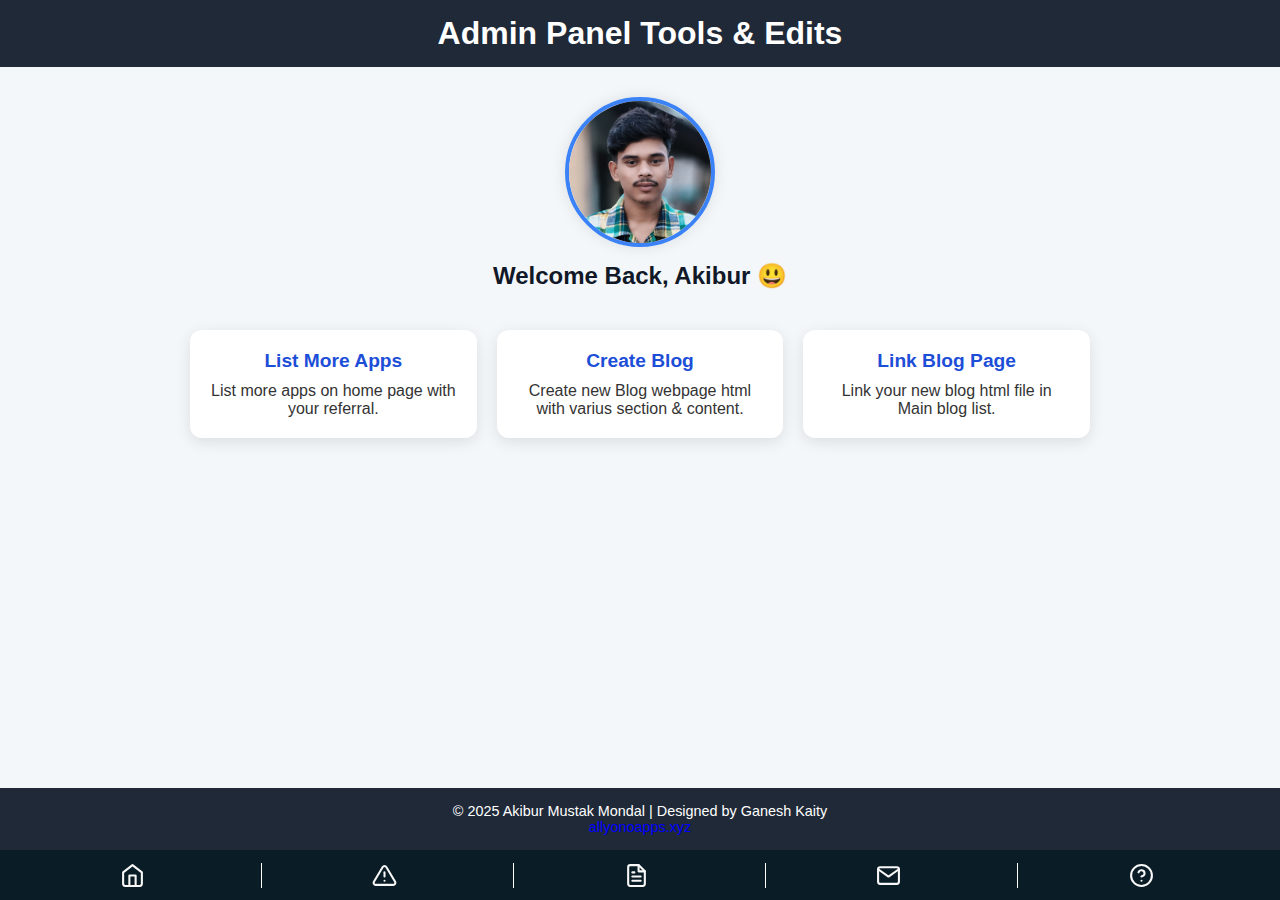
<file: adminPanal.html>
<!DOCTYPE html>
<html lang="en">

<head>
  <meta charset="UTF-8">
  <title>Admin Panel</title>
  <meta name="viewport" content="width=device-width, initial-scale=1.0">
  <link rel="apple-touch-icon" sizes="180x180" href="./header_admin/apple-touch-icon.png">
    <link rel="icon" type="image/png" sizes="32x32" href="./header_admin/favicon-32x32.png">
    <link rel="icon" type="image/png" sizes="16x16" href="./header_admin/favicon-16x16.png">
    <link rel="manifest" href="./header_admin/site.webmanifest">
  <style>
    /* Reset and Base */
    * {
      user-select: none;
      margin: 0;
      padding: 0;
      box-sizing: border-box;
    }

    body {
      font-family: 'Segoe UI', sans-serif;
      background-color: #f4f7fa;
      color: #333;
      display: flex;
      flex-direction: column;
      min-height: 100vh;
    }

    header,
    footer {
      background-color: #1f2937;
      color: white;
      padding: 15px 30px;
      text-align: center;
    }

    main {
      flex: 1;
      padding: 30px 20px;
      display: flex;
      flex-direction: column;
      align-items: center;
    }

    .admin-profile {
      display: flex;
      flex-direction: column;
      align-items: center;
      margin-bottom: 40px;
    }

    .admin-profile img {
      width: 150px;
      height: 150px;
      border-radius: 50%;
      object-fit: cover;
      border: 4px solid #3b82f6;
      box-shadow: 0 0 15px rgba(0, 0, 0, 0.1);
    }

    .admin-profile h2 {
      margin-top: 15px;
      font-size: 1.5rem;
      color: #111827;
    }

    .admin-actions {
      display: grid;
      grid-template-columns: repeat(auto-fit, minmax(220px, 1fr));
      gap: 20px;
      width: 100%;
      max-width: 900px;
    }

    .action-card {
      background-color: white;
      padding: 20px;
      text-align: center;
      border-radius: 12px;
      box-shadow: 0 4px 15px rgba(0, 0, 0, 0.1);
      transition: all 0.3s ease;
      text-decoration: none;
      color: #333;
    }

    .action-card:hover {
      transform: translateY(-5px);
      box-shadow: 0 8px 20px rgba(0, 0, 0, 0.15);
      background-color: #f0f9ff;
    }

    .action-card h3 {
      margin-bottom: 10px;
      font-size: 1.2rem;
      color: #1d4ed8;
    }

    footer {
      padding-bottom: 65px;
      font-size: 0.9rem;
    }

    nav{
      position:fixed;
      float: right;
      bottom: 0px;
      padding: 10px;
      height: 7%;
      max-height: 50px;
      z-index: 1000;
      display: flex;
      width: 100%;
      justify-content: row;
      align-items: center;
      background-color: rgba(1, 22, 30, 0.708);
      backdrop-filter: blur(2.5px);

    }
    nav a{
      text-align: center;
      text-decoration: none;
      color: rgb(248, 248, 248);
      width: 20%;
      border-right: 1px solid #fff;
    }
    nav a:hover{
      background-color: #ffffff30;
    }
  </style>
</head>

<body>

  <header>
    <h1>Admin Panel Tools & Edits</h1>
  </header>
  <nav id="navLinks">
    <a href="index.html">
      <svg width="25" height="25" viewBox="0 0 24 24" fill="none" stroke="currentColor" stroke-width="2"
        stroke-linecap="round" stroke-linejoin="round" style="vertical-align:middle;margin-right:6px;">
        <path d="m3 9 9-7 9 7v11a2 2 0 0 1-2 2H5a2 2 0 0 1-2-2z"></path>
        <polyline points="9,22 9,12 15,12 15,22"></polyline>
      </svg>
    </a>
    <a href="disclaimer.html">
      <svg width="25" height="25" viewBox="0 0 24 24" fill="none" stroke="currentColor" stroke-width="2"
          stroke-linecap="round" stroke-linejoin="round" style="vertical-align:middle;margin-right:6px;">
          <path d="M10.29 3.86L1.82 18a2 2 0 0 0 1.71 3h16.94a2 2 0 0 0 1.71-3L13.71 3.86a2 2 0 0 0-3.42 0z">
          </path>
          <line x1="12" y1="9" x2="12" y2="13"></line>
          <line x1="12" y1="17" x2="12.01" y2="17"></line>
      </svg>
  </a>
  <a href="blogs.html">
    <svg width="25" height="25" viewBox="0 0 24 24" fill="none" stroke="currentColor" stroke-width="2"
        stroke-linecap="round" stroke-linejoin="round" style="vertical-align:middle;margin-right:6px;">
        <path d="M14 2H6a2 2 0 0 0-2 2v16a2 2 0 0 0 2 2h12a2 2 0 0 0 2-2V8z"></path>
        <polyline points="14,2 14,8 20,8"></polyline>
        <line x1="16" y1="13" x2="8" y2="13"></line>
        <line x1="16" y1="17" x2="8" y2="17"></line>
        <polyline points="10,9 9,9 8,9"></polyline>
    </svg>
    </a>
    <a href="contact.html">
      <svg width="25" height="25" viewBox="0 0 24 24" fill="none" stroke="currentColor" stroke-width="2"
          stroke-linecap="round" stroke-linejoin="round" style="vertical-align:middle;margin-right:6px;">
          <path d="M4 4h16c1.1 0 2 .9 2 2v12c0 1.1-.9 2-2 2H4c-1.1 0-2-.9-2-2V6c0-1.1.9-2 2-2z"></path>
          <polyline points="22,6 12,13 2,6"></polyline>
      </svg>
  </a>
  <a href="about.html" style="border-right: none;">
    <svg width="25" height="25" viewBox="0 0 24 24" fill="none" stroke="currentColor" stroke-width="2"
        stroke-linecap="round" stroke-linejoin="round" style="vertical-align:middle;margin-right:6px;">
        <circle cx="12" cy="12" r="10"></circle>
        <path d="M9.09 9a3 3 0 0 1 5.83 1c0 2-3 3-3 3"></path>
        <line x1="12" y1="17" x2="12.01" y2="17"></line>
    </svg>
</a>
  </nav>

  <main>
    <div class="admin-profile">
      <img src="./images/akibur.jpeg" alt="Admin Photo" />
      <h2>Welcome Back, Akibur 😃</h2>
    </div>

    <div class="admin-actions">
      <a href="./json_edit/List_More_Apps.html" class="action-card">
        <h3>List More Apps</h3>
        <p>List more apps on home page with your referral.</p>
      </a>
      <a href="./Blogs_Post/mainPublisher.html" class="action-card">
        <h3>Create Blog</h3>
        <p>Create new Blog webpage html with varius section & content.</p>
      </a>
      <a href="./json_edit/list_more_blogs.html" class="action-card">
        <h3>Link Blog Page</h3>
        <p>Link your new blog html file in Main blog list.</p>
      </a>
    </div>
  </main>

  <footer>
    &copy; 2025 Akibur Mustak Mondal | Designed by Ganesh Kaity <br>
    <a href="allyonoapps.xyz" style="color: blue;text-decoration: none; " >allyonoapps.xyz</a>
  </footer>

</body>

</html>
</file>
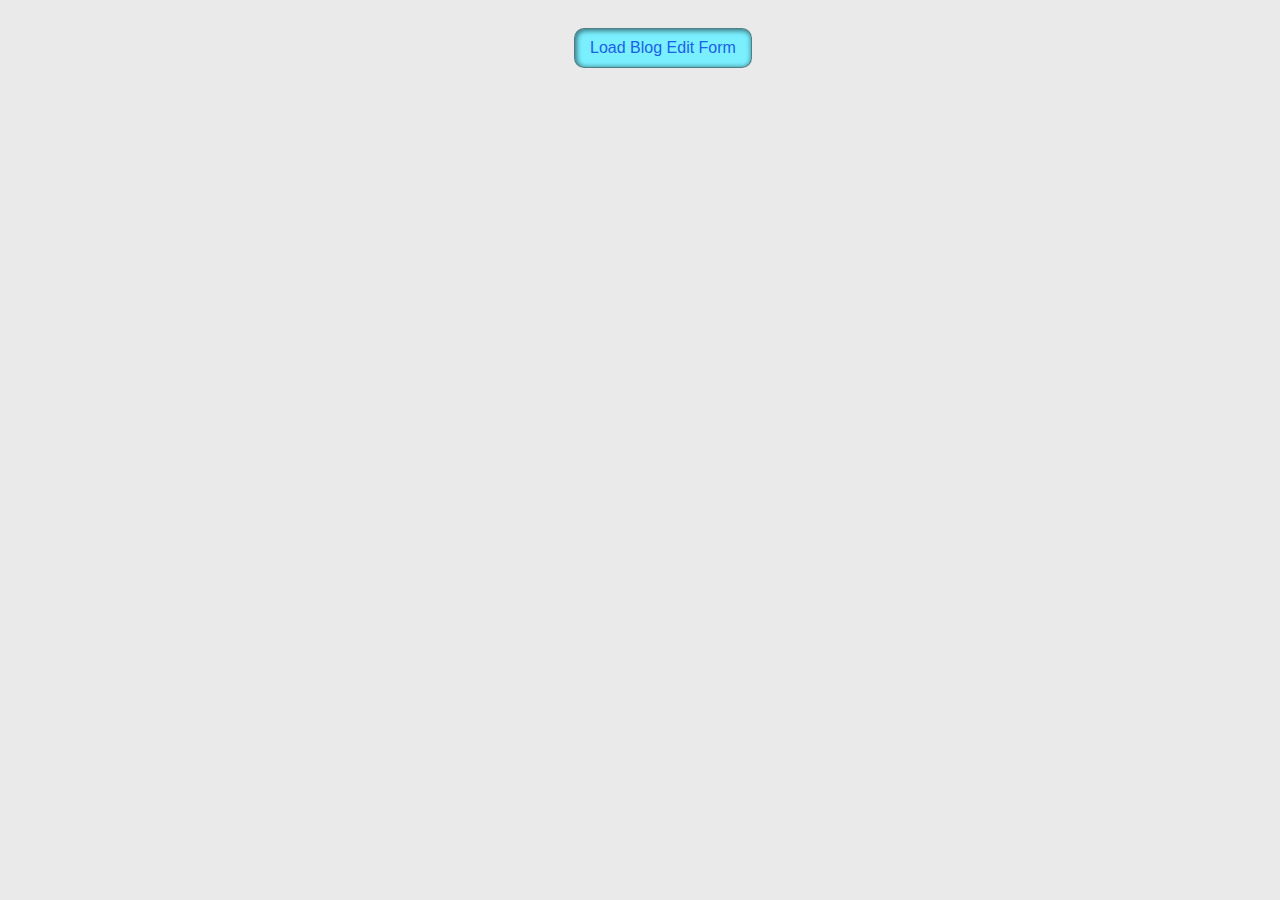
<file: Blogs_Post/blog_post__editor.html>
<!DOCTYPE html>
<html lang="en">

<head>
  <meta charset="UTF-8" />
  <title>Blog Editor Tool</title>
  <style>
    body {
      user-select: none;
      font-family: Arial, sans-serif;
      padding: 20px;
      background-color: #eaeaea;
      width: 100vw;
    }

    .hidden {
      width: 100%;
    }

    .form-group {
      margin-bottom: 10px;
    }

    .blog-form {
      border: 1px solid #ccc;
      padding: 10px;
      margin-bottom: 10px;
    }

    label {
      display: block;
      margin-bottom: 5px;
      font-weight: bold;
    }

    input,
    textarea {
      width: 96%;
      padding: 6px;
      margin-bottom: 10px;
    }

    button {
      padding: 10px 15px;
      margin-right: 10px;
      cursor: pointer;
    }

    #codeArea {
      width: 85%;
      height: fit-content;
      border: 2px solid #00000040;
      padding: 10px;
      border-radius: 10px;
      box-shadow: 0 0 10px 1px #0000004c;
      font-size: large;
      user-select: all;
    }

    #formsArea {
      width: 85%;
    }

    #formLoader {
      display: flex;
      justify-content: center;
    }

    #loadBtn,
    .genBtn {
      background-color: rgb(122, 240, 255);
      border: 0.5px solid rgba(44, 30, 30, 0.534);
      border-radius: 10px;
      box-shadow: inset 1px 1px 5px 1px #00000081;
      font-size: medium;
      color: rgb(26, 97, 228);
    }

    #loadBtn:hover,
    #loadBtn:focus {
      box-shadow: 1px 1px 5px 1px #00000081;
    }
  </style>
</head>

<body>
  <div id="formContainer" class="hidden">
    <div id="formsArea">
    </div>
    <div id="formLoader">
      <button id="loadBtn" onclick="addBlogForm();">
        Load Blog Edit Form
      </button>
      <button id="genBtn" class="genBtn" onclick="generateFile()" hidden>
        Generate Code
      </button>
      <!-- Add this button just after Generate Code button -->
      <button id="copyBtn" class="genBtn" onclick="copyCode()" hidden>
        Copy Text
      </button>

    </div>

  </div>
  <div id="codeArea" hidden>
    <code id="emmetCode">
    </code>
  </div>


  <script>
    let originalHTML = "";
    const currentMonthYear = new Date().toLocaleString('default', { month: 'long', year: 'numeric' });



    function addBlogForm() {
      const container = document.createElement('div');
      container.className = 'blog-form';
      container.innerHTML = `
        <div class="form-group">
          <label>Blog Title:</label>
          <input type="text" class="title">
        </div>
        <div class="form-group">
          <label>Description:</label>
          <textarea class="description" rows="3"></textarea>
        </div>
        <div class="form-group">
          <label>Image File Name (e.g., image.png):</label>
          <input type="text" class="image">
        </div>
        <div class="form-group">
          <label>Date (e.g., August 2025):</label>
          <input type="text" class="date" value="${currentMonthYear}">
        </div>
        <div class="form-group">
          <label>Blog Post HTML File Name (e.g., post2.html):</label>
          <input type="text" class="link">
        </div>
      `;
      document.getElementById('formsArea').appendChild(container);
      document.getElementById("genBtn").hidden = false;
      document.getElementById("loadBtn").hidden = true;
    }

    function generateFile() {
      const forms = document.querySelectorAll('.blog-form');
      let blogCards = '';

      forms.forEach(form => {
        const title = form.querySelector('.title').value.trim();
        const description = form.querySelector('.description').value.trim();
        const image = form.querySelector('.image').value.trim();
        const date = form.querySelector('.date').value.trim();
        const link = form.querySelector('.link').value.trim();

        if (!title || !description || !image || !date || !link) return;

        blogCards += `
  <article class="blog-card">
    <a href="${link}" class="blog-card-link">
      <img src="${image}" alt="${title}" class="blog-card-image" />
      <div class="blog-card-content">
        <h3 class="blog-card-title">${title}</h3>
        <p class="blog-card-excerpt">${description}</p>
        <div class="blog-card-meta">
          <span class="blog-card-date">${date}</span>
          <span class="blog-card-readmore">Read More &rarr;</span>
        </div>
      </div>
    </a>
  </article>`;
      });
      document.getElementById("codeArea").hidden = false;
      document.getElementById("emmetCode").innerText = blogCards;
      document.getElementById("copyBtn").hidden = false;
      


    }
    function copyCode() {
      const code = document.getElementById("emmetCode").innerText;
      navigator.clipboard.writeText(code).then(() => {
        if (code = "") {
          alert("Abe Yaar Kuch to likh le.... :)");
          return;
        } if (code != "") {
          alert("Code copied to clipboard!");
        }
        
      }).catch(err => {
        console.error("Failed to copy code: ", err);
      });
    }

  </script>
</body>

</html>
</file>
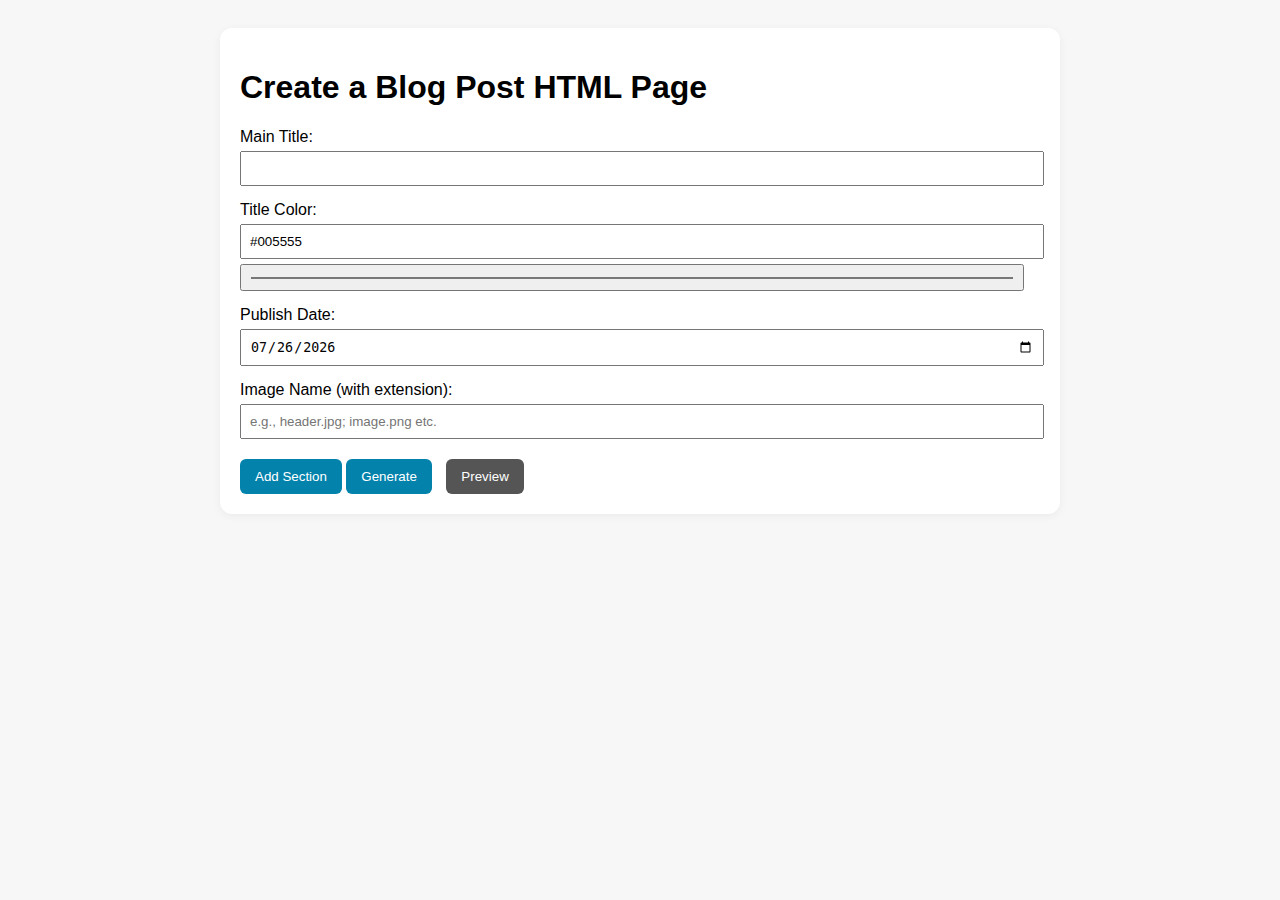
<file: Blogs_Post/mainPublisher.html>
<!DOCTYPE html>
<html lang="en">
<head>
  <meta charset="UTF-8">
  <title>Blog Post Page Generator</title>
  <meta name="viewport" content="width=device-width, initial-scale=1.0" />
  <link rel="stylesheet" href="css/blogs.css">
</head>
<body>
  <form id="blogForm">
    <h1>Create a Blog Post HTML Page</h1>
    <label>Main Title: <input type="text" id="mainTitle"></label>
    <label>Title Color: <input type="text" id="titleColor" placeholder="e.g. blue or #005555" value="#005555">
      <input type="color" onchange="this.previousElementSibling.value = this.value"></label>
    <label>Publish Date: <input type="date" id="publishDate"></label>
    <label>Image Name (with extension): <input type="text" id="imageName" placeholder="e.g., header.jpg; image.png etc."></label>

    <div id="sectionsContainer"></div>

    <button type="button" onclick="addSection()">Add Section</button>
    <button type="submit">Generate</button>

    <datalist id="colorList">
      <option value="red"><option value="blue"><option value="green">
      <option value="black"><option value="white"><option value="gray">
    </datalist>
  </form>

  <script src="js/blogGenerator.js"></script>
  <script>
    const today = new Date().toISOString().split('T')[0]; // Format: YYYY-MM-DD
    document.getElementById('publishDate').value = today;
  </script>
</body>
</html>
</file>
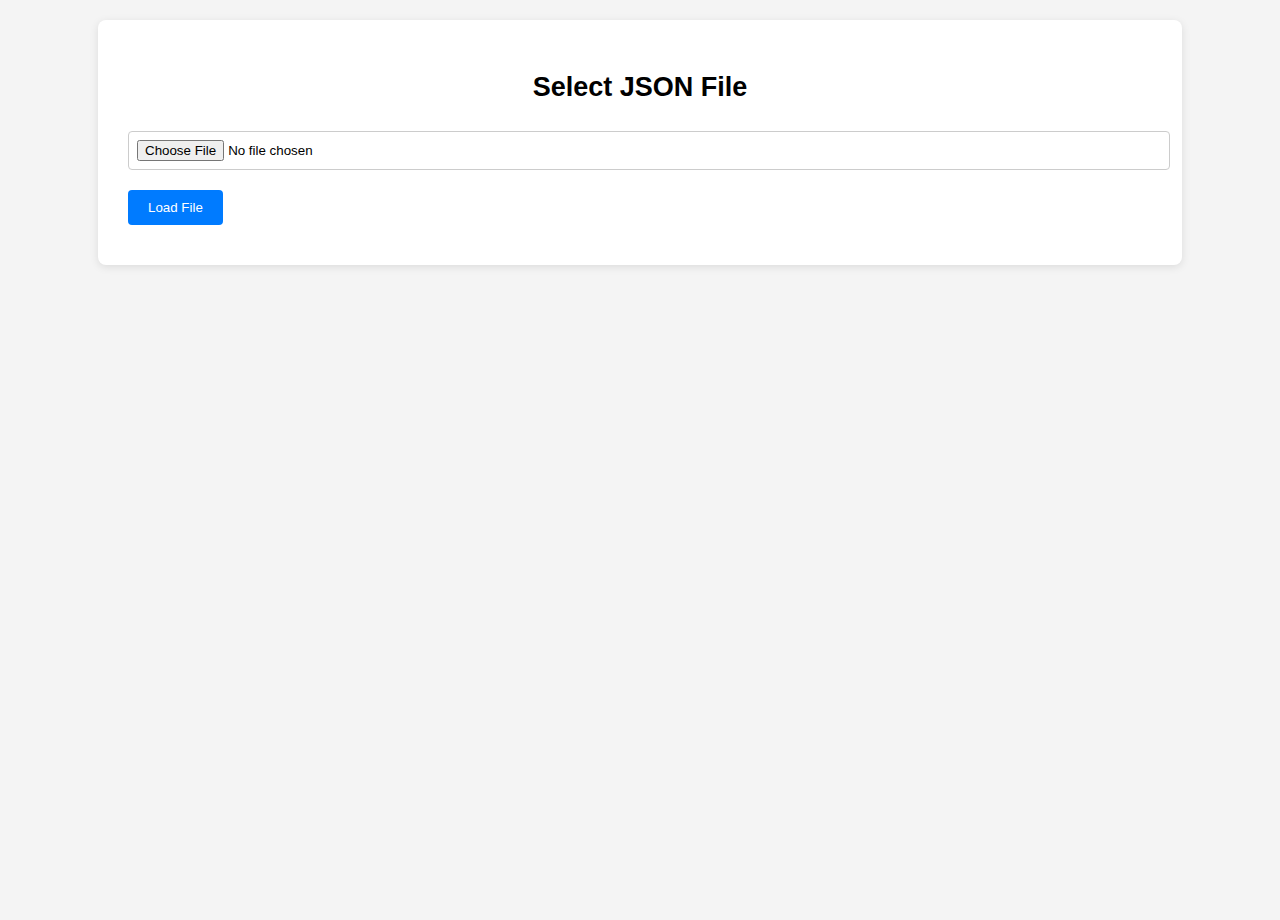
<file: json_edit/List_More_Apps.html>
<!DOCTYPE html>
<html lang="en">

<head>
    <meta charset="UTF-8">
    <title>List More Apps on allyonoapps.xyz</title>
    <style>
        body {
            user-select: none;
            width: 100vw;
            height: 100vh;
            font-family: Arial, sans-serif;
            background: #f4f4f4;
            margin: 0;
            padding: 0;
            font-size: large;
        }

        .container {
            min-width: none;
            width: 80%;
            margin: 20px auto;
            background: #fff;
            padding: 30px;
            border-radius: 8px;
            box-shadow: 0 2px 8px rgba(0, 0, 0, 0.1);
        }

        h2 {
            text-align: center;
        }

        .hidden {
            display: none;
        }

        label {
            display: block;
            margin-top: 15px;
        }

        input,
        select {
            width: 100%;
            padding: 8px;
            margin-top: 5px;
            border-radius: 4px;
            border: 1px solid #ccc;
        }

        button {
            margin-top: 20px;
            padding: 10px 20px;
            border: none;
            background: #007bff;
            color: #fff;
            border-radius: 4px;
            cursor: pointer;
        }

        button:disabled {
            background: #aaa;
        }

        .success {
            color: green;
            text-align: center;
            margin-top: 15px;
        }
    </style>
</head>

<body>
    <div class="container">
        <div id="fileStep">
            <h2>Select JSON File</h2>
            <input type="file" id="jsonFileInput" accept="application/json">
            <button onclick="loadJsonFile()">Load File</button>
            <div id="fileError" style="color:red; margin-top:10px;"></div>
        </div>
        <form id="detailsForm" class="hidden">
            <h2>Add App Details</h2>
            <div style="margin-bottom:10px; font-weight:bold;">This App ID Will Be: <span id="nextAppId">1</span></div>
            <label>Bonus</label><input type="text" id="bonus">
            <label>Min. Withdraw</label><input type="text" id="minWithdraw">
            <label>Name of the app</label><input type="text" id="appName">
            <label>Promo code Link</label><input type="text" id="promoCodeLink" value="https://t.me/allyonoappsxyz">
            <label>Download link</label><input type="text" id="downloadLink">
            <label>Rating</label><input type="number" id="rating" value="4.5" step="0.1" min="0" max="5">
            <label>App size</label><input type="number" id="appSize" value="70">
            <label>Refer bonus</label><input type="text" id="referBonus">
            <label>Commission</label><input type="text" id="commission">
            <label>Logo's name</label><input type="text" id="logoName" placeholder="e.g. logo_name">
            <button type="button" onclick="addDetails()">Add Details</button>
            <div id="addSuccess" class="success"></div>
        </form>
        <div id="afterAddBtns" class="hidden" style="text-align:center;">
            <button onclick="showFormAgain()">Add More</button>
            <button onclick="downloadJson()">Download JSON</button>
        </div>
    </div>
    <script>
        let jsonData = [];
        let jsonFileName = "";

        function loadJsonFile() {
            const fileInput = document.getElementById('jsonFileInput');
            if (!fileInput.files[0]) {
                document.getElementById('fileError').innerText = "Please select a file.";
                return;
            }
            const reader = new FileReader();
            jsonFileName = fileInput.files[0].name;
            reader.onload = function (e) {
                try {
                    jsonData = JSON.parse(e.target.result);
                    if (!Array.isArray(jsonData)) throw "Invalid format";
                    document.getElementById('fileStep').classList.add('hidden');
                    document.getElementById('detailsForm').classList.remove('hidden');
                    updateNextAppId();
                } catch {
                    document.getElementById('fileError').innerText = "Invalid JSON file.";
                }
            };
            reader.readAsText(fileInput.files[0]);
        }
        function addDetails() {
            const bonus = document.getElementById('bonus').value;
            const minWithdraw = document.getElementById('minWithdraw').value;
            const name = document.getElementById('appName').value;
            const promoCodeLink = document.getElementById('promoCodeLink').value;
            const downloadLink = document.getElementById('downloadLink').value;
            const rating = document.getElementById('rating').value;
            const size = document.getElementById('appSize').value;
            const referBonus = document.getElementById('referBonus').value;
            const commission = document.getElementById('commission').value;
            const logoName = document.getElementById('logoName').value;
            if (!bonus || !minWithdraw || !name || !promoCodeLink || !downloadLink || !rating || !size || !referBonus || !commission || !logoName) {
                document.getElementById('addSuccess').innerText = "Please fill all fields.";
                return;
            }
            const newId = jsonData.length ? Math.max(...jsonData.map(j => j.id || 0)) + 1 : 1;
            jsonData.push({
                id: newId,
                name,
                bonus,
                minWithdraw,
                size,
                rating,
                logo: `./logos/${logoName}.png`,
                downloadLink,
                detailsPage: downloadLink,
                referBonus,
                referCommission: commission,
                promoCodeLink
            });
            document.getElementById('detailsForm').classList.add('hidden');
            document.getElementById('afterAddBtns').classList.remove('hidden');
            document.getElementById('addSuccess').innerText = "";
            document.getElementById('detailsForm').reset();
        }
        function showFormAgain() {
            document.getElementById('detailsForm').classList.remove('hidden');
            document.getElementById('afterAddBtns').classList.add('hidden');
            updateNextAppId();
        }
        function updateNextAppId() {
            const nextId = jsonData.length ? Math.max(...jsonData.map(j => j.id || 0)) + 1 : 1;
            document.getElementById('nextAppId').innerText = nextId;
        }
        function downloadJson() {
            const blob = new Blob([JSON.stringify(jsonData, null, 2)], { type: 'application/json' });
            const a = document.createElement('a');
            a.href = URL.createObjectURL(blob);
            a.download = 'apps.json';
            a.click();
        }
    </script>
</body>

</html>
</file>
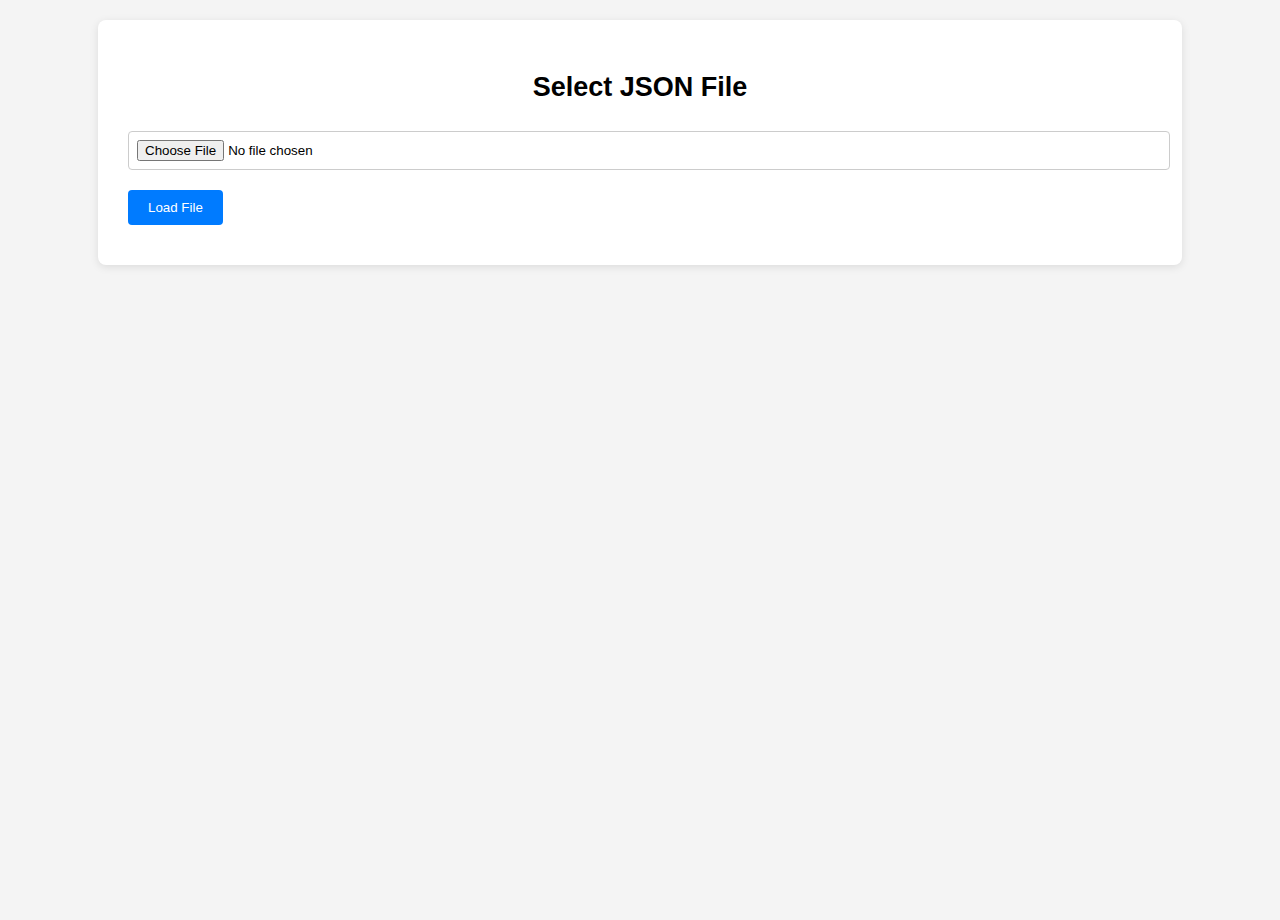
<file: json_edit/list_more_blogs.html>
<!DOCTYPE html>
<html lang="en">

<head>
    <meta charset="UTF-8">
    <title>List More Blogs on allyonoapps.xyz</title>
    <style>
        body {
            user-select: none;
            width: 100vw;
            height: 100vh;
            font-family: Arial, sans-serif;
            background: #f4f4f4;
            margin: 0;
            padding: 0;
            font-size: large;
        }

        .container {
            min-width: none;
            width: 80%;
            margin: 20px auto;
            background: #fff;
            padding: 30px;
            border-radius: 8px;
            box-shadow: 0 2px 8px rgba(0, 0, 0, 0.1);
        }

        h2 {
            text-align: center;
        }

        .hidden {
            display: none;
        }

        label {
            display: block;
            margin-top: 15px;
        }

        input,
        select {
            width: 100%;
            padding: 8px;
            margin-top: 5px;
            border-radius: 4px;
            border: 1px solid #ccc;
        }

        button {
            margin-top: 20px;
            padding: 10px 20px;
            border: none;
            background: #007bff;
            color: #fff;
            border-radius: 4px;
            cursor: pointer;
        }

        button:disabled {
            background: #aaa;
        }

        .success {
            color: green;
            text-align: center;
            margin-top: 15px;
        }
    </style>
</head>

<body>
    <div class="container">
        <div id="fileStep">
            <h2>Select JSON File</h2>
            <input type="file" id="jsonFileInput" accept="application/json">
            <button onclick="loadJsonFile()">Load File</button>
            <div id="fileError" style="color:red; margin-top:10px;"></div>
        </div>
        <form id="detailsForm" class="hidden">
            <h2>Add Blog Page Details</h2>
            <div style="margin-bottom:10px; font-weight:bold;">This Blog ID Will Be: <span id="nextAppId">1</span></div>
            <label>Name of the blog</label><input type="text" id="blogName">
            <label>Content</label><textarea id="blogContent" rows="4" maxlength="115"></textarea>
            <label>Logo's name</label><input type="text" id="logoName" placeholder="e.g. logo_name.png/logo_name.jpg">
            <label>Date of Publish</label><input type="text" id="blogDate">
            <label>Link to the blog</label><input type="text" id="blogLink" placeholder="e.g. first_blog.html">
            <button type="button" onclick="addDetails()">Add Details</button>
            <div id="addSuccess" class="success"></div>
        </form>
        <div id="afterAddBtns" class="hidden" style="text-align:center;">
            <button onclick="showFormAgain()">Add More</button>
            <button onclick="downloadJson()">Download JSON</button>
        </div>
    </div>
    <script>
        let jsonData = [];
        let jsonFileName = "";

        function loadJsonFile() {
            const fileInput = document.getElementById('jsonFileInput');
            if (!fileInput.files[0]) {
                document.getElementById('fileError').innerText = "Please select a json file first.";
                return;
            }
            const reader = new FileReader();
            jsonFileName = fileInput.files[0].name;
            reader.onload = function (e) {
                try {
                    jsonData = JSON.parse(e.target.result);
                    if (!Array.isArray(jsonData)) throw "Invalid format";
                    document.getElementById('fileStep').classList.add('hidden');
                    document.getElementById('detailsForm').classList.remove('hidden');
                    updateNextAppId();
                } catch {
                    document.getElementById('fileError').innerText = "Invalid JSON file.";
                }
            };
            reader.readAsText(fileInput.files[0]);
        }
        function addDetails() {
            const title = document.getElementById('blogName').value.trim();
            const blogContent = document.getElementById('blogContent').value.trim();
            const logoName = document.getElementById('logoName').value.trim();
            const blogDate = document.getElementById('blogDate').value.trim();
            const blogLink = document.getElementById('blogLink').value.trim();
            if (!blogName || !blogContent || !logoName || !blogDate || !blogLink) {
                document.getElementById('addSuccess').innerText = "Please fill all fields.";
                return;
            }
            const newId = jsonData.length ? Math.max(...jsonData.map(j => j.id || 0)) + 1 : 1;
            jsonData.push({
                id: newId,
                title : title,
                content : blogContent,
                link : blogLink,
                logo : logoName,
                date : blogDate,
            });
            document.getElementById('detailsForm').classList.add('hidden');
            document.getElementById('afterAddBtns').classList.remove('hidden');
            document.getElementById('addSuccess').innerText = "";
            document.getElementById('detailsForm').reset();
        }
        function showFormAgain() {
            document.getElementById('detailsForm').classList.remove('hidden');
            document.getElementById('afterAddBtns').classList.add('hidden');
            updateNextAppId();
        }
        function updateNextAppId() {
            const nextId = jsonData.length ? Math.max(...jsonData.map(j => j.id || 0)) + 1 : 1;
            document.getElementById('nextAppId').innerText = nextId;
        }
        function downloadJson() {
            const blob = new Blob([JSON.stringify(jsonData, null, 2)], { type: 'application/json' });
            const a = document.createElement('a');
            a.href = URL.createObjectURL(blob);
            a.download = 'blogs.json';
            a.click();
        }
    </script>
</body>

</html>
</file>
<file: Blogs_Post/css/blogs.css>
body {
  font-family: Arial, sans-serif;
  background: #f7f7f7;
  padding: 20px;
}
form {
  background: #fff;
  padding: 20px;
  border-radius: 12px;
  max-width: 800px;
  margin: auto;
  box-shadow: 0 2px 10px rgba(0,0,0,0.05);
}
label {
  display: block;
  margin-top: 15px;
}
input, textarea {
  width: 98%;
  padding: 8px;
  margin-top: 5px;
  margin-right: 10px;
}
button {
  margin-top: 20px;
  padding: 10px 15px;
  background-color: #0382ac;
  color: #fff;
  border: none;
  border-radius: 6px;
  cursor: pointer;
}
.delete-btn {
  background-color: crimson;
  margin-top: 10px;
}
.preview-btn {
  background-color: #555;
  margin-left: 10px;
}
.section-block {
  background: #f9f9f9;
  padding: 15px;
  border: 1px solid #ddd;
  margin-top: 20px;
  border-radius: 8px;
}
</file>
